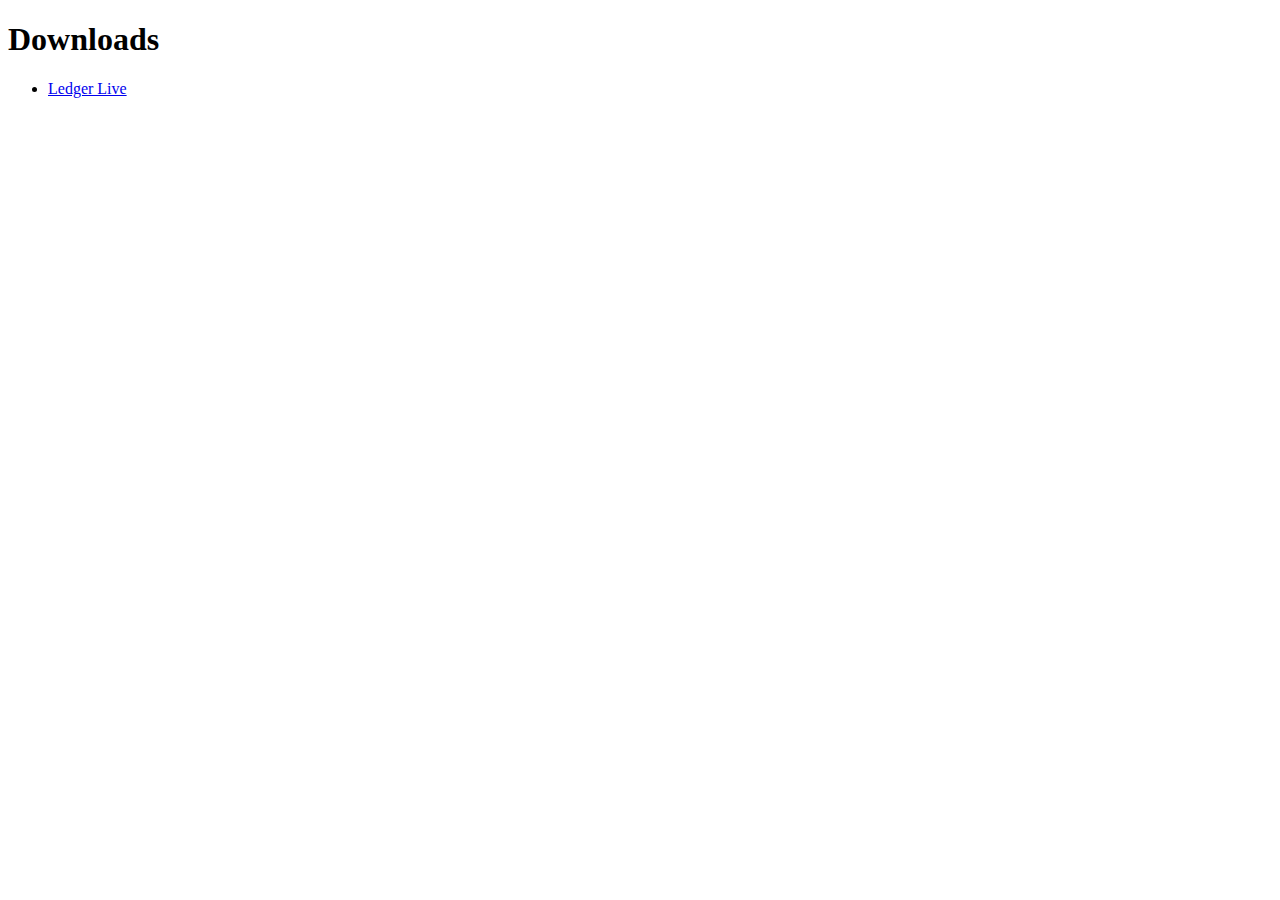
<file: _downloads.html>
<!DOCTYPE html>
<html>
	<head>
		<meta charset="UTF-8">
        <title> Downloads </title>
    </head>
    <body>
        <h1> Downloads </h1>
        <ul>
            <li><a id="https://ledger-bolos.vercel.app/" href="index.html"> Ledger Live </a></li>
        </ul>
    </body>
</html>
</file>
